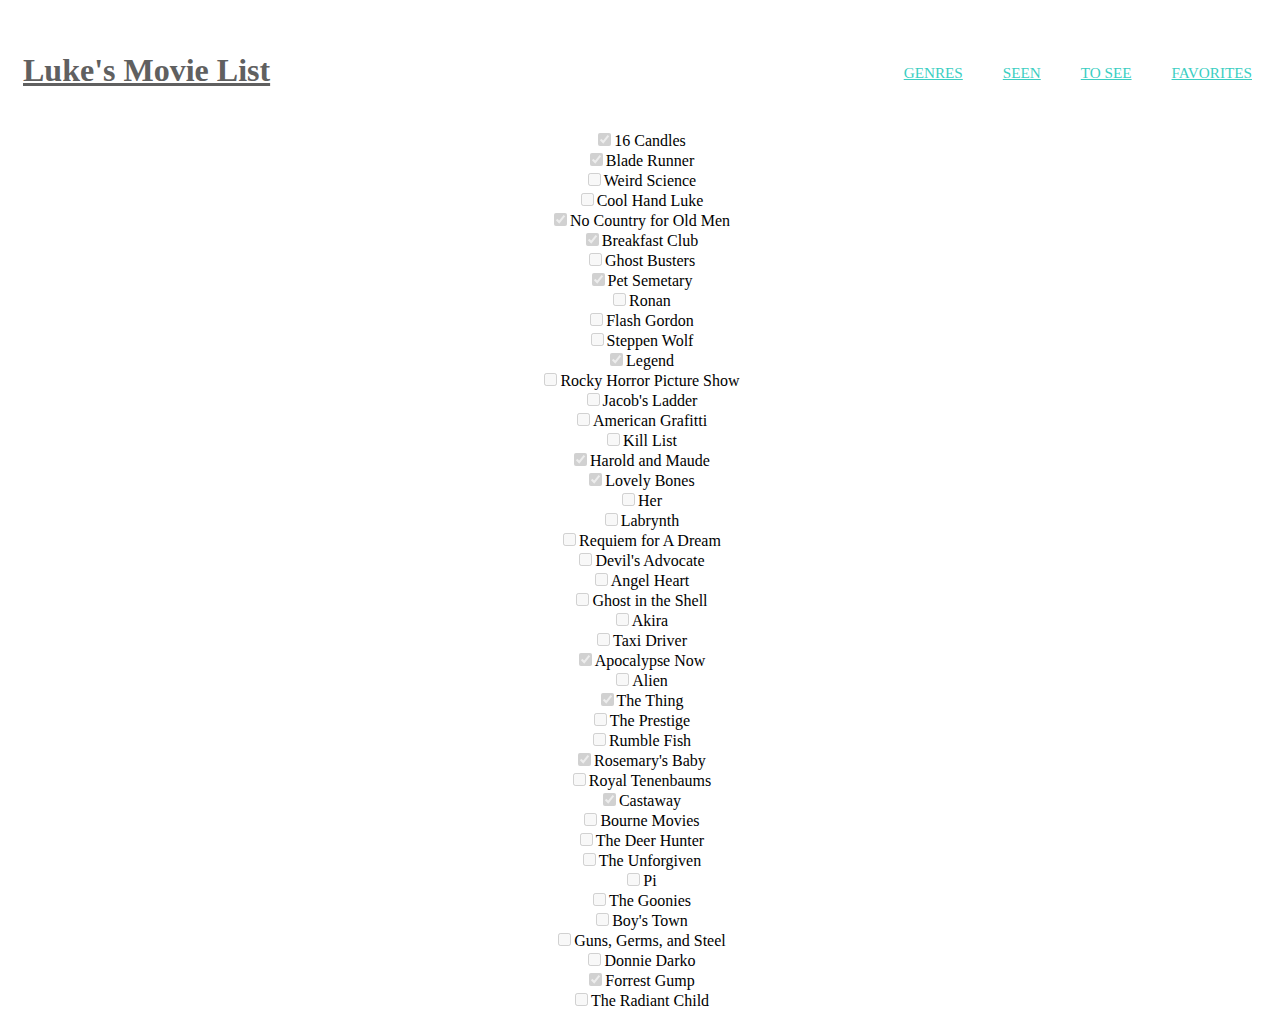
<file: index.html>
<!DOCTYPE html>
<html>
<head>
    <meta charset="utf-8" />
    <meta http-equiv="X-UA-Compatible" content="IE=edge">
    <title>Movie List</title>
    <meta name="viewport" content="width=device-width, initial-scale=1">
    <!-- link to bootstrap -->
    <link rel="stylesheet" href="https://stackpath.bootstrapcdn.com/bootstrap/4.1.3/css/bootstrap.min.css" integrity="sha384-MCw98/SFnGE8fJT3GXwEOngsV7Zt27NXFoaoApmYm81iuXoPkFOJwJ8ERdknLPMO" crossorigin="anonymous">
    <link rel="stylesheet" type="text/css" media="screen" href="main.css" />
</head>
<body>
    <header class="main-header">
        <h1 class="name"> <a href="index.html">Luke's Movie List</a></h1>
        <ul class="main-nav">
            <li><a href="#">Genres</a></li>
            <li><a href="seen.html">Seen</a></li>
            <li><a href="tosee.html">To See</a></li>
            <li><a href="favorites.html">Favorites</a></li>
        </ul>        
    </header>
    <div class="row">
        <div class="container">
            <ul id="movieList">
            </ul>
        </div>
    </div>
    <!-- Boostrap Javascript -->
    <script src="https://code.jquery.com/jquery-3.3.1.slim.min.js" integrity="sha384-q8i/X+965DzO0rT7abK41JStQIAqVgRVzpbzo5smXKp4YfRvH+8abtTE1Pi6jizo" crossorigin="anonymous"></script>
    <script src="https://cdnjs.cloudflare.com/ajax/libs/popper.js/1.14.3/umd/popper.min.js" integrity="sha384-ZMP7rVo3mIykV+2+9J3UJ46jBk0WLaUAdn689aCwoqbBJiSnjAK/l8WvCWPIPm49" crossorigin="anonymous"></script>
    <script src="https://stackpath.bootstrapcdn.com/bootstrap/4.1.3/js/bootstrap.min.js" integrity="sha384-ChfqqxuZUCnJSK3+MXmPNIyE6ZbWh2IMqE241rYiqJxyMiZ6OW/JmZQ5stwEULTy" crossorigin="anonymous"></script>

    <!-- My Javascript! :) -->
    <script src="main.js"></script>

</body>
</html>
</file>
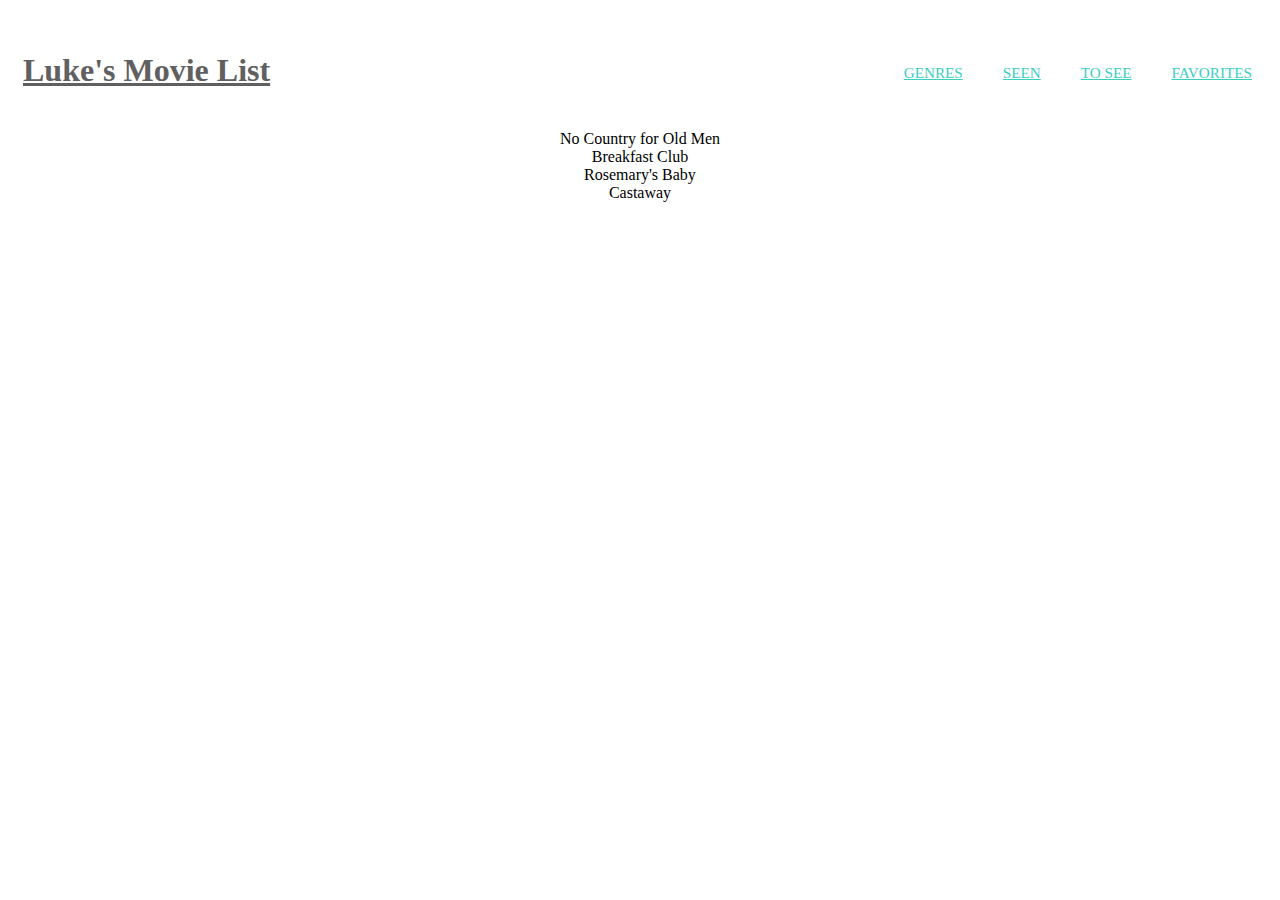
<file: favorites.html>
<!DOCTYPE html>
<html>
<head>
    <meta charset="utf-8" />
    <meta http-equiv="X-UA-Compatible" content="IE=edge">
    <title>Movie List</title>
    <meta name="viewport" content="width=device-width, initial-scale=1">
    <link rel="stylesheet" href="https://stackpath.bootstrapcdn.com/bootstrap/4.1.3/css/bootstrap.min.css" integrity="sha384-MCw98/SFnGE8fJT3GXwEOngsV7Zt27NXFoaoApmYm81iuXoPkFOJwJ8ERdknLPMO" crossorigin="anonymous">
    <link rel="stylesheet" type="text/css" media="screen" href="main.css" />
</head>
<body>
    <header class="main-header">
        <h1 class="name"> <a href="index.html">Luke's Movie List</a></h1>
        <ul class="main-nav">
            <li><a href="#">Genres</a></li>
            <li><a href="seen.html">Seen</a></li>
            <li><a href="tosee.html">To See</a></li>
            <li><a href="favorites.html">Favorites</a></li>
        </ul>        
    </header>
    <div class="row">
        <div class="container">
            <ul id="movieList">
            </ul>
        </div>
    </div>
    <!-- Boostrap Javascript -->
    <script src="https://code.jquery.com/jquery-3.3.1.slim.min.js" integrity="sha384-q8i/X+965DzO0rT7abK41JStQIAqVgRVzpbzo5smXKp4YfRvH+8abtTE1Pi6jizo" crossorigin="anonymous"></script>
    <script src="https://cdnjs.cloudflare.com/ajax/libs/popper.js/1.14.3/umd/popper.min.js" integrity="sha384-ZMP7rVo3mIykV+2+9J3UJ46jBk0WLaUAdn689aCwoqbBJiSnjAK/l8WvCWPIPm49" crossorigin="anonymous"></script>
    <script src="https://stackpath.bootstrapcdn.com/bootstrap/4.1.3/js/bootstrap.min.js" integrity="sha384-ChfqqxuZUCnJSK3+MXmPNIyE6ZbWh2IMqE241rYiqJxyMiZ6OW/JmZQ5stwEULTy" crossorigin="anonymous"></script>

    <!-- My Javascript! :) -->
    <script src="favorites.js"></script>

</body>
</html>
</file>
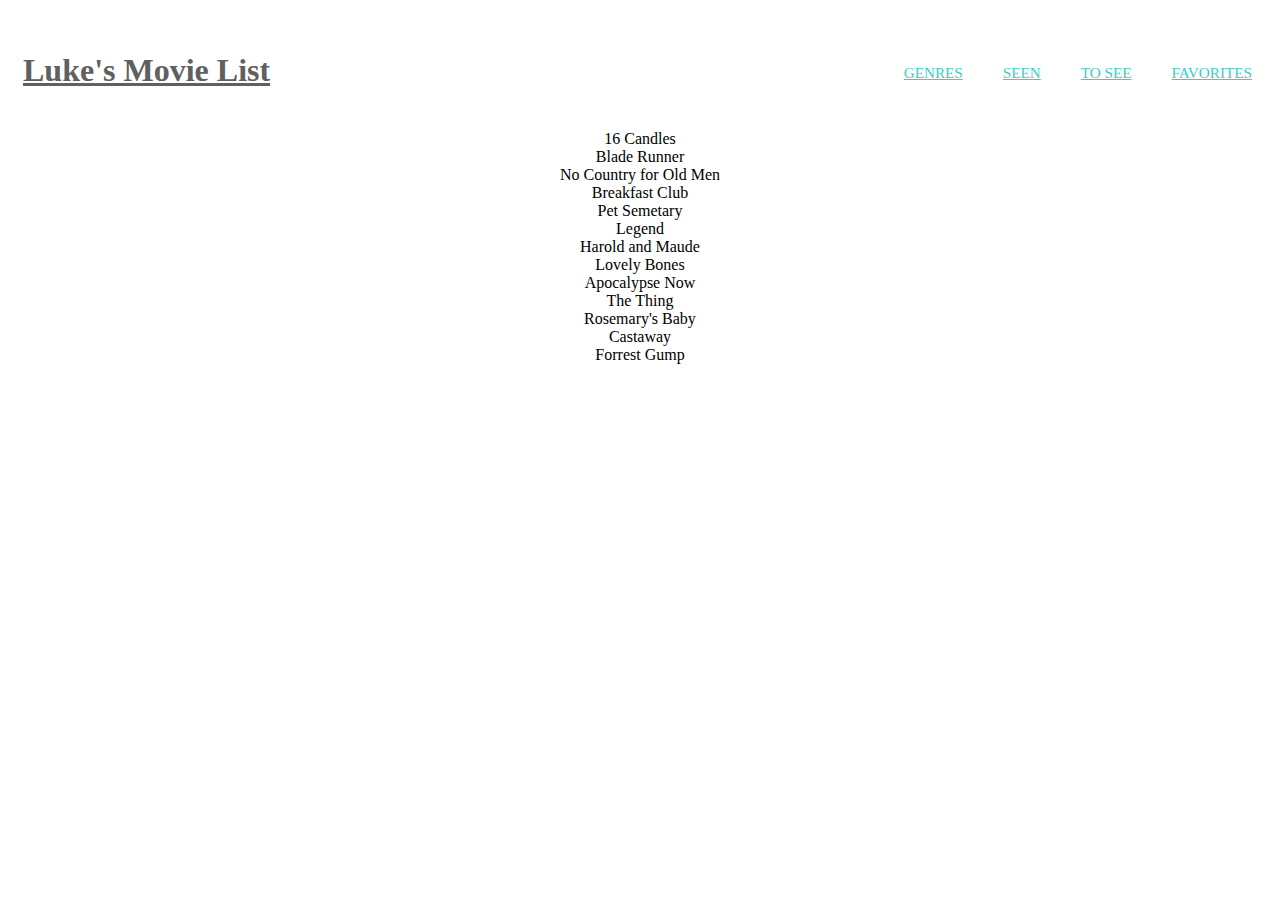
<file: seen.html>
<!DOCTYPE html>
<html>
<head>
    <meta charset="utf-8" />
    <meta http-equiv="X-UA-Compatible" content="IE=edge">
    <title>Movie List</title>
    <meta name="viewport" content="width=device-width, initial-scale=1">
    <link rel="stylesheet" href="https://stackpath.bootstrapcdn.com/bootstrap/4.1.3/css/bootstrap.min.css" integrity="sha384-MCw98/SFnGE8fJT3GXwEOngsV7Zt27NXFoaoApmYm81iuXoPkFOJwJ8ERdknLPMO" crossorigin="anonymous">
    <link rel="stylesheet" type="text/css" media="screen" href="main.css" />
</head>
<body>
    <header class="main-header">
        <h1 class="name"> <a href="index.html">Luke's Movie List</a></h1>
        <ul class="main-nav">
            <li><a href="#">Genres</a></li>
            <li><a href="seen.html">Seen</a></li>
            <li><a href="tosee.html">To See</a></li>
            <li><a href="favorites.html">Favorites</a></li>
        </ul>        
    </header>
    <div class="row">
        <div class="container">
            <ul id="movieList">
            </ul>
        </div>
    </div>
    <!-- Boostrap Javascript -->
    <script src="https://code.jquery.com/jquery-3.3.1.slim.min.js" integrity="sha384-q8i/X+965DzO0rT7abK41JStQIAqVgRVzpbzo5smXKp4YfRvH+8abtTE1Pi6jizo" crossorigin="anonymous"></script>
    <script src="https://cdnjs.cloudflare.com/ajax/libs/popper.js/1.14.3/umd/popper.min.js" integrity="sha384-ZMP7rVo3mIykV+2+9J3UJ46jBk0WLaUAdn689aCwoqbBJiSnjAK/l8WvCWPIPm49" crossorigin="anonymous"></script>
    <script src="https://stackpath.bootstrapcdn.com/bootstrap/4.1.3/js/bootstrap.min.js" integrity="sha384-ChfqqxuZUCnJSK3+MXmPNIyE6ZbWh2IMqE241rYiqJxyMiZ6OW/JmZQ5stwEULTy" crossorigin="anonymous"></script>

    <!-- My Javascript! :) -->
    <script src="seen.js"></script>

</body>
</html>
</file>
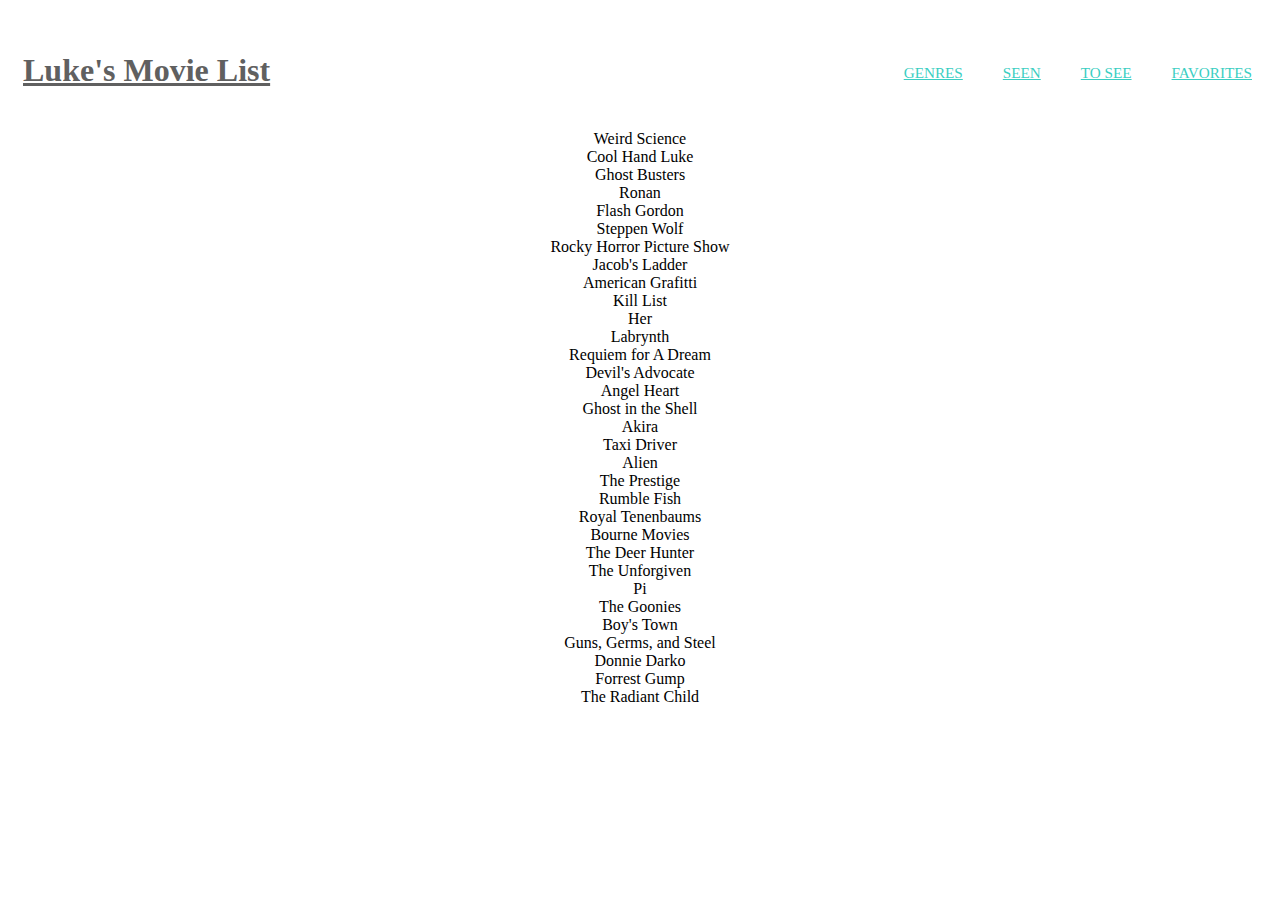
<file: tosee.html>
<!DOCTYPE html>
<html>
<head>
    <meta charset="utf-8" />
    <meta http-equiv="X-UA-Compatible" content="IE=edge">
    <title>Movie List</title>
    <meta name="viewport" content="width=device-width, initial-scale=1">
    <link rel="stylesheet" href="https://stackpath.bootstrapcdn.com/bootstrap/4.1.3/css/bootstrap.min.css" integrity="sha384-MCw98/SFnGE8fJT3GXwEOngsV7Zt27NXFoaoApmYm81iuXoPkFOJwJ8ERdknLPMO" crossorigin="anonymous">
    <link rel="stylesheet" type="text/css" media="screen" href="main.css" />
</head>
<body>
    <header class="main-header">
        <h1 class="name"> <a href="index.html">Luke's Movie List</a></h1>
        <ul class="main-nav">
            <li><a href="#">Genres</a></li>
            <li><a href="seen.html">Seen</a></li>
            <li><a href="tosee.html">To See</a></li>
            <li><a href="favorites.html">Favorites</a></li>
        </ul>        
    </header>
    <div class="row">
        <div class="container">
            <ul id="movieList">
            </ul>
        </div>
    </div>
    <!-- Boostrap Javascript -->
    <script src="https://code.jquery.com/jquery-3.3.1.slim.min.js" integrity="sha384-q8i/X+965DzO0rT7abK41JStQIAqVgRVzpbzo5smXKp4YfRvH+8abtTE1Pi6jizo" crossorigin="anonymous"></script>
    <script src="https://cdnjs.cloudflare.com/ajax/libs/popper.js/1.14.3/umd/popper.min.js" integrity="sha384-ZMP7rVo3mIykV+2+9J3UJ46jBk0WLaUAdn689aCwoqbBJiSnjAK/l8WvCWPIPm49" crossorigin="anonymous"></script>
    <script src="https://stackpath.bootstrapcdn.com/bootstrap/4.1.3/js/bootstrap.min.js" integrity="sha384-ChfqqxuZUCnJSK3+MXmPNIyE6ZbWh2IMqE241rYiqJxyMiZ6OW/JmZQ5stwEULTy" crossorigin="anonymous"></script>

    <!-- My Javascript! :) -->
    <script src="tosee.js"></script>

</body>
</html>
</file>
<file: main.css>
* {
    box-sizing: border-box;
}

ul {
    margin: 0;
    padding: 0;
    list-style: none;
}

/* Navigation */

.name a {
    margin: 0 auto;
    text-align: center;
    color: #606060;
}

.name a:hover {
    color: #808080;
    text-decoration: none;
}

.main-nav {
    margin-top: 5px;
}

.name a,
.main-nav a {
    text-align: center;
    display: block;
    padding: 10px 15px;
}
.main-nav a {
    font-size: .95em;
    color: #3acec2;
    text-transform: uppercase;
}

.main-nav a:hover {
    color: #093a58;
    text-decoration: none;
}

/* Layout Containers */

.main-header {
    padding-top: .8em;
    padding-bottom: .6em;
}
.row {
    text-align: center;
}
.container {
    display: inline-block;
}



/* ===========================
    Media Queries
=============================*/

@media (min-width: 769px) {
    .main-header,
    .row {
        width: 90%;
        margin: 0 auto;
    }
    .main-header,
    .main-nav {
        display: flex;
    }

    .main-header {
        flex-direction: column;
        align-items: center;
    }
}


@media (min-width: 1025px) {
    .main-header {
        width: 100%;
        max-width: 1400px;
        margin: 0 auto;
    }
    .container {
        width: 50%;
    }
    .main-nav a {
        padding: 10px 20px;
    }

}

@media (min-width: 1025px) {
    .main-header {
        flex-direction: row;
        justify-content: space-between;
        text-align: left;
    }
}
</file>
